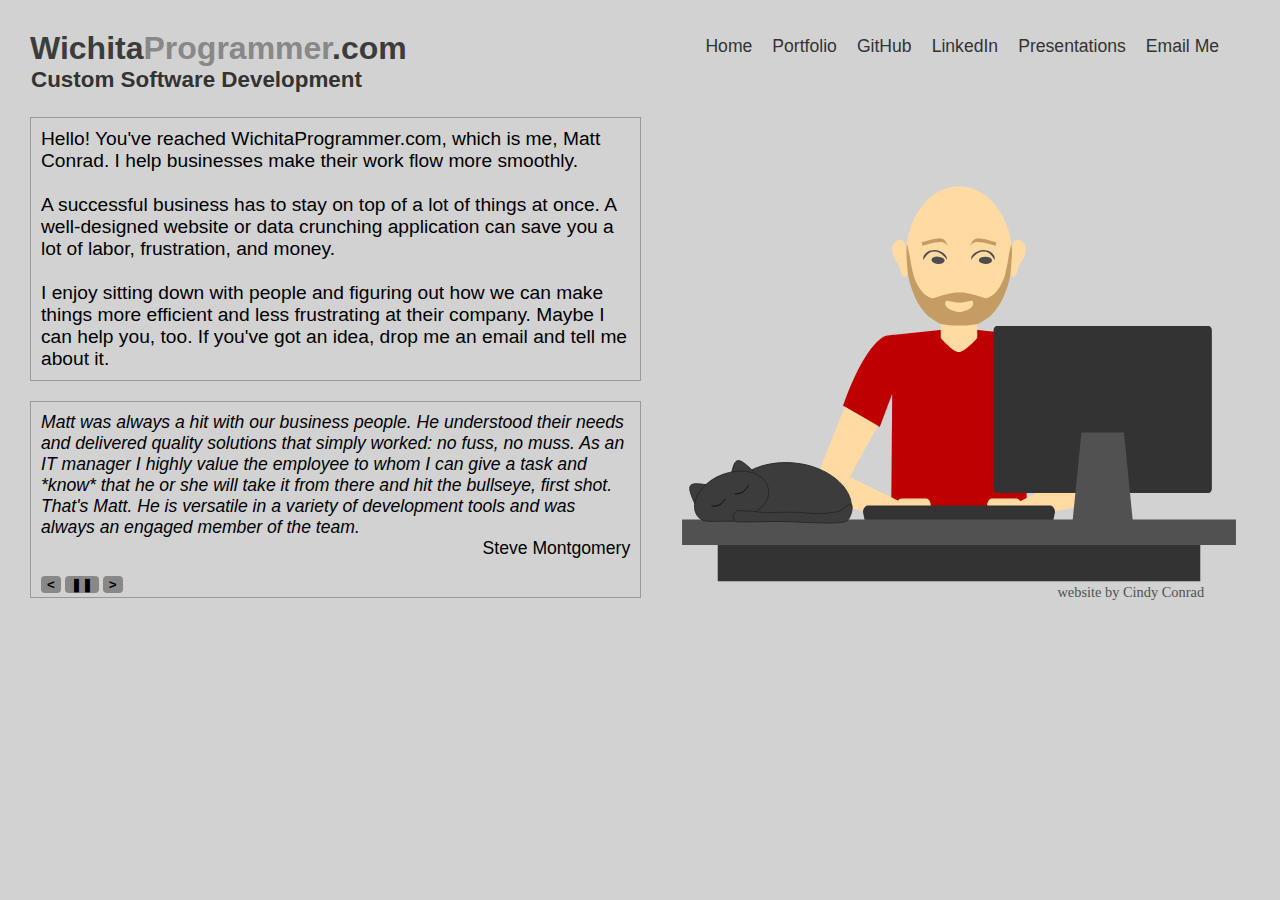
<file: index.html>
﻿<!DOCTYPE html>
<html>

<head>
    <title>A real live programmer located in Wichita, KS!</title>
    <meta charset="utf-8" />
    <meta name="description" content="Custom computer programming and software development in Wichita, KS, working with web applications, desktop applications, and databases." />
    <meta name="keywords" content="wichita freelance freelancing programming programmer developing developer development custom software contractor consultant contracting consulting ASP.NET MVC jQuery, Javascript T-SQL Azure" />
    <meta name="viewport" content="width=device-width, initial-scale=1">
    <link rel="shortcut icon" href="/favicon.ico" type="image/x-icon">
    <link rel="stylesheet" type="text/css" href="site.css" />
    <link rel="stylesheet" type="text/css" href="index.css" />
</head>

<body>
    <div id="page-header">
        <div id="titles">
            <h1 id="primary-title" class="large-text"><span class="wichita">Wichita</span><span class="programmer">Programmer</span><span class="wichita">.com</span></h1>
            <h2 id="secondary-title" class="med-text">Custom Software Development</h2>
        </div>

        <ul id="nav-bar">
            <li><a class="nav-text" href="index.html">Home</a></li>
            <li><a class="nav-text" href="portfolio.html">Portfolio</a></li>
            <li><a class="nav-text" href="https://github.com/MattConrad">GitHub</a></li>
            <li><a class="nav-text" href="http://www.linkedin.com/in/mattwconrad">LinkedIn</a></li>
            <li><a class="nav-text" href="presentations.html">Presentations</a></li>
            <li><a class="nav-text" href="mailto:matt@wichitaprogrammer.com">Email Me</a></li>
        </ul>
    </div>

    <div id="main">
        <div id="first-column">
            <p id="intro-paragraph" class="boxed small-text">
                Hello! You've reached WichitaProgrammer.com, which is me, Matt Conrad. I help businesses
                make their work flow more smoothly.
                <br /><br />
                A successful business has to stay on top of a lot of things at once. A well-designed
                website or data crunching application can save you a lot of labor, frustration, and
                money.
                <br /><br />
                I enjoy sitting down with people and figuring out how we can make things more efficient
                and less frustrating at their company. Maybe I can help you, too. If you've got an idea,
                drop me an email and tell me about it.
            </p>

            <div class="boxed" id="carousel">
                <ul id="slides">
                    <li class="slide showing">
                        <p class="quote very-small-text">
                            Matt was always a hit with our business people. He understood their needs
                            and delivered quality solutions that simply worked: no fuss, no muss. As an
                            IT manager I highly value the employee to whom I can give a task and
                            *know* that he or she will take it from there and hit the
                            bullseye, first shot. That's Matt. He is versatile in a variety of
                            development tools and was always an engaged member of the team.
                        </p>
                        <p class="attribute very-small-text">Steve Montgomery</p>
                    </li>
                    <li class="slide">
                        <p class="quote very-small-text">
                            Proprietary Job Task Manager (TM) software tracks hundreds of Jobs in real time. This tool allows crews in the field to receive real time updates to jobs and work orders [...] giving an overall picture of where we stand for that day and where we need to focus in the days to come. The Task Manager system has become an invaluable tool that we use on a daily basis. 
                        </p>
                        <p class="attribute very-small-text">Trans-Tel</p>
                    </li>
                    <li class="slide">
                        <p class="quote very-small-text">
                            Matt Conrad has been an invaluable team member for us. He is extremely good at doing the tough jobs
                            and figuring out the odd problems associated with the development of a web based application.
                            Matt's networking abilities are a strong asset to the web development team as well. He is a very
                            punctual and reliable worker, and he does a good job of communicating with his peers and supervisors.
                        </p>
                        <p class="attribute very-small-text">Rod Martin</p>
                    </li>
                    <li class="slide">
                        <p class="quote very-small-text">
                            Matt is a skilled developer who was able to deliver excellent value to us. He was able to work with
                            very little direction and produced high quality code. I would definitely recommend Matt for .NET development
                            work and would look to hire him again in the future.
                        </p>
                        <p class="attribute very-small-text">Kolby Kappes</p>
                    </li>
                    <li class="slide">
                        <p class="quote very-small-text">
                            Matt is very detailed oriented and very good at understanding business needs. He has a wide range of knowledge,
                            is quick to learn, and always produces good results.
                        </p>
                        <p class="attribute very-small-text">Jaison Eckert</p>
                    </li>
                    <li class="slide">
                        <p class="quote very-small-text">
                            Matt has been my mentor since the beginning of my programming career, as well as a lifelong friend. His
                            integrity and technical expertise are exceptional and I seek his advice on a regular basis.                            
                        </p>
                        <p class="attribute very-small-text">Damon Black</p>
                    </li>
                    <li class="slide">
                        <p class="quote very-small-text">
                            Matt possesses a broad range of IT knowledge ranging from high level web development to networking.
                            Matt is very creative in finding solutions to oddball problems you run into in the daily IT world. He enhances
                            his IT knowledge by possessing outstanding communication skills. Matt takes a logical approach to everything
                            he does and makes sure you are well informed every step of the way about what he is doing.
                        </p>
                        <p class="attribute very-small-text">Brock Harris</p>
                    </li>
                    <li class="slide">
                        <p class="quote very-small-text">
                            Awesome work my friend and it has been good doing business with you as well. You are my new woobie when I
                            need something figured out.
                        </p>
                        <p class="attribute very-small-text">Todd Butler</p>
                    </li>
                    <li class="slide">
                        <p class="quote very-small-text">
                            I always enjoyed working with you as you were able to effectively communicate both problems &amp;
                            solutions while at the same time being open to input from other stakeholders. There was never any
                            ego involved while working with you, as you were always concerned about getting the job done right
                            the first time &amp; in that sentiment we share the same commitment to our clients &amp; I
                            appreciated that immensely.
                        </p>
                        <p class="attribute very-small-text">Chad Kelley</p>
                    </li>
                </ul>
                <div id="control-buttons">
                    <button class="controls" id="previous"><</button>
                    <button class="controls" id="pause">❚❚</button>
                    <button class="controls" id="next">></button>
                </div>
            </div>
        </div>

        <img id="main-image" src="images/matt_cartoon_2.svg" alt="cartoon man at a desk with a computer and a cat" /> 

    </div>

    <script src="scripts/main.js"></script>
</body>

</html>
</file>
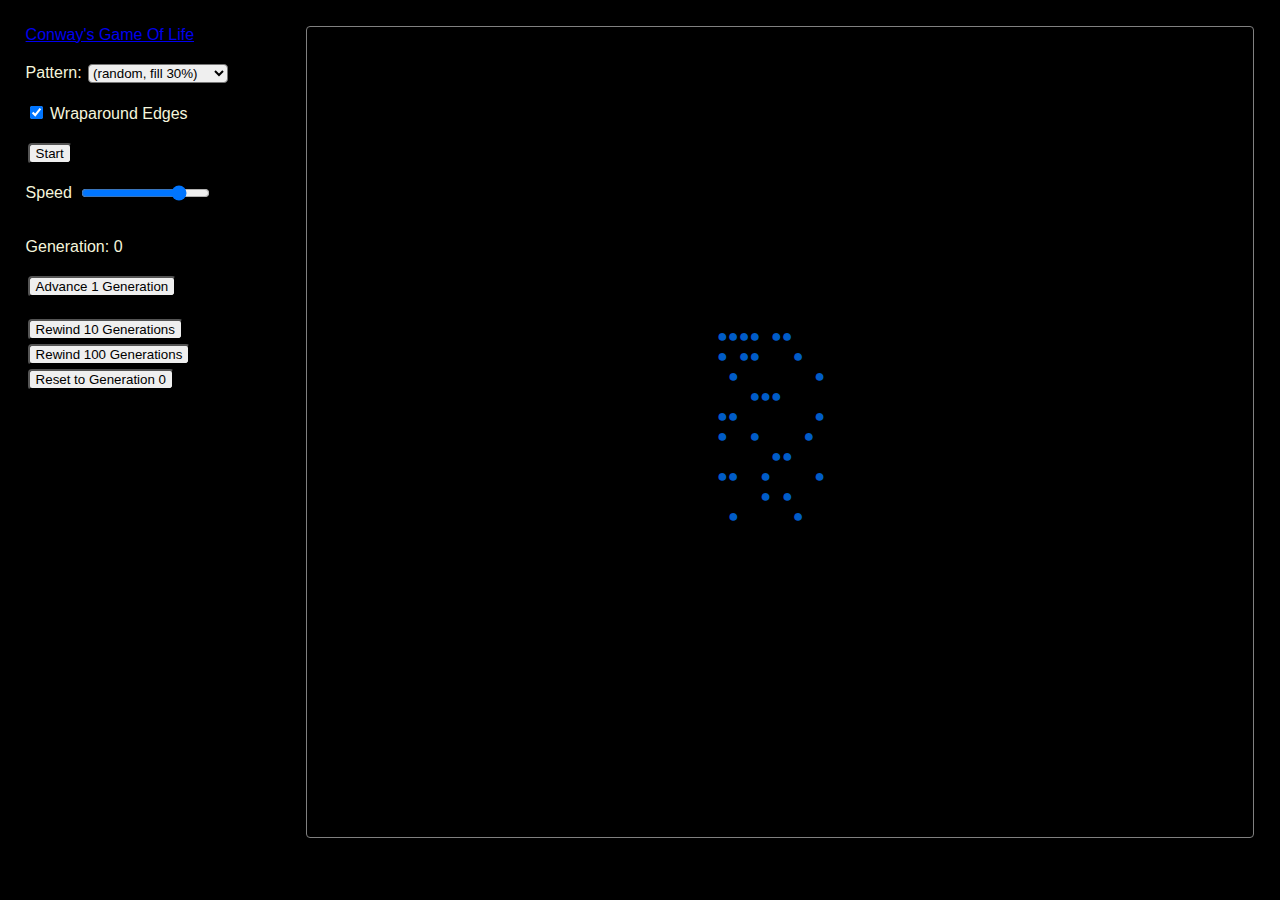
<file: react/life/index.html>
<!doctype html><html lang="en"><head><meta charset="utf-8"/><link rel="icon" href="./favicon.ico"/><meta name="viewport" content="width=device-width,initial-scale=1"/><meta name="theme-color" content="#000000"/><meta name="conway's game of life (wikipedia it)" content="Conway's Game of Life (in React)"/><link rel="apple-touch-icon" href="./logo192.png"/><link rel="manifest" href="./manifest.json"/><title>Conway's Game Of Life (in React)</title><link href="./static/css/main.bb0d9ae0.chunk.css" rel="stylesheet"></head><body><noscript>You need to enable JavaScript to run this app.</noscript><div id="root"></div><script>!function(e){function r(r){for(var n,f,l=r[0],i=r[1],a=r[2],c=0,s=[];c<l.length;c++)f=l[c],Object.prototype.hasOwnProperty.call(o,f)&&o[f]&&s.push(o[f][0]),o[f]=0;for(n in i)Object.prototype.hasOwnProperty.call(i,n)&&(e[n]=i[n]);for(p&&p(r);s.length;)s.shift()();return u.push.apply(u,a||[]),t()}function t(){for(var e,r=0;r<u.length;r++){for(var t=u[r],n=!0,l=1;l<t.length;l++){var i=t[l];0!==o[i]&&(n=!1)}n&&(u.splice(r--,1),e=f(f.s=t[0]))}return e}var n={},o={1:0},u=[];function f(r){if(n[r])return n[r].exports;var t=n[r]={i:r,l:!1,exports:{}};return e[r].call(t.exports,t,t.exports,f),t.l=!0,t.exports}f.m=e,f.c=n,f.d=function(e,r,t){f.o(e,r)||Object.defineProperty(e,r,{enumerable:!0,get:t})},f.r=function(e){"undefined"!=typeof Symbol&&Symbol.toStringTag&&Object.defineProperty(e,Symbol.toStringTag,{value:"Module"}),Object.defineProperty(e,"__esModule",{value:!0})},f.t=function(e,r){if(1&r&&(e=f(e)),8&r)return e;if(4&r&&"object"==typeof e&&e&&e.__esModule)return e;var t=Object.create(null);if(f.r(t),Object.defineProperty(t,"default",{enumerable:!0,value:e}),2&r&&"string"!=typeof e)for(var n in e)f.d(t,n,function(r){return e[r]}.bind(null,n));return t},f.n=function(e){var r=e&&e.__esModule?function(){return e.default}:function(){return e};return f.d(r,"a",r),r},f.o=function(e,r){return Object.prototype.hasOwnProperty.call(e,r)},f.p="./";var l=this.webpackJsonpgameoflife=this.webpackJsonpgameoflife||[],i=l.push.bind(l);l.push=r,l=l.slice();for(var a=0;a<l.length;a++)r(l[a]);var p=i;t()}([])</script><script src="./static/js/2.c9d0f545.chunk.js"></script><script src="./static/js/main.dade0c2b.chunk.js"></script></body></html>
</file>
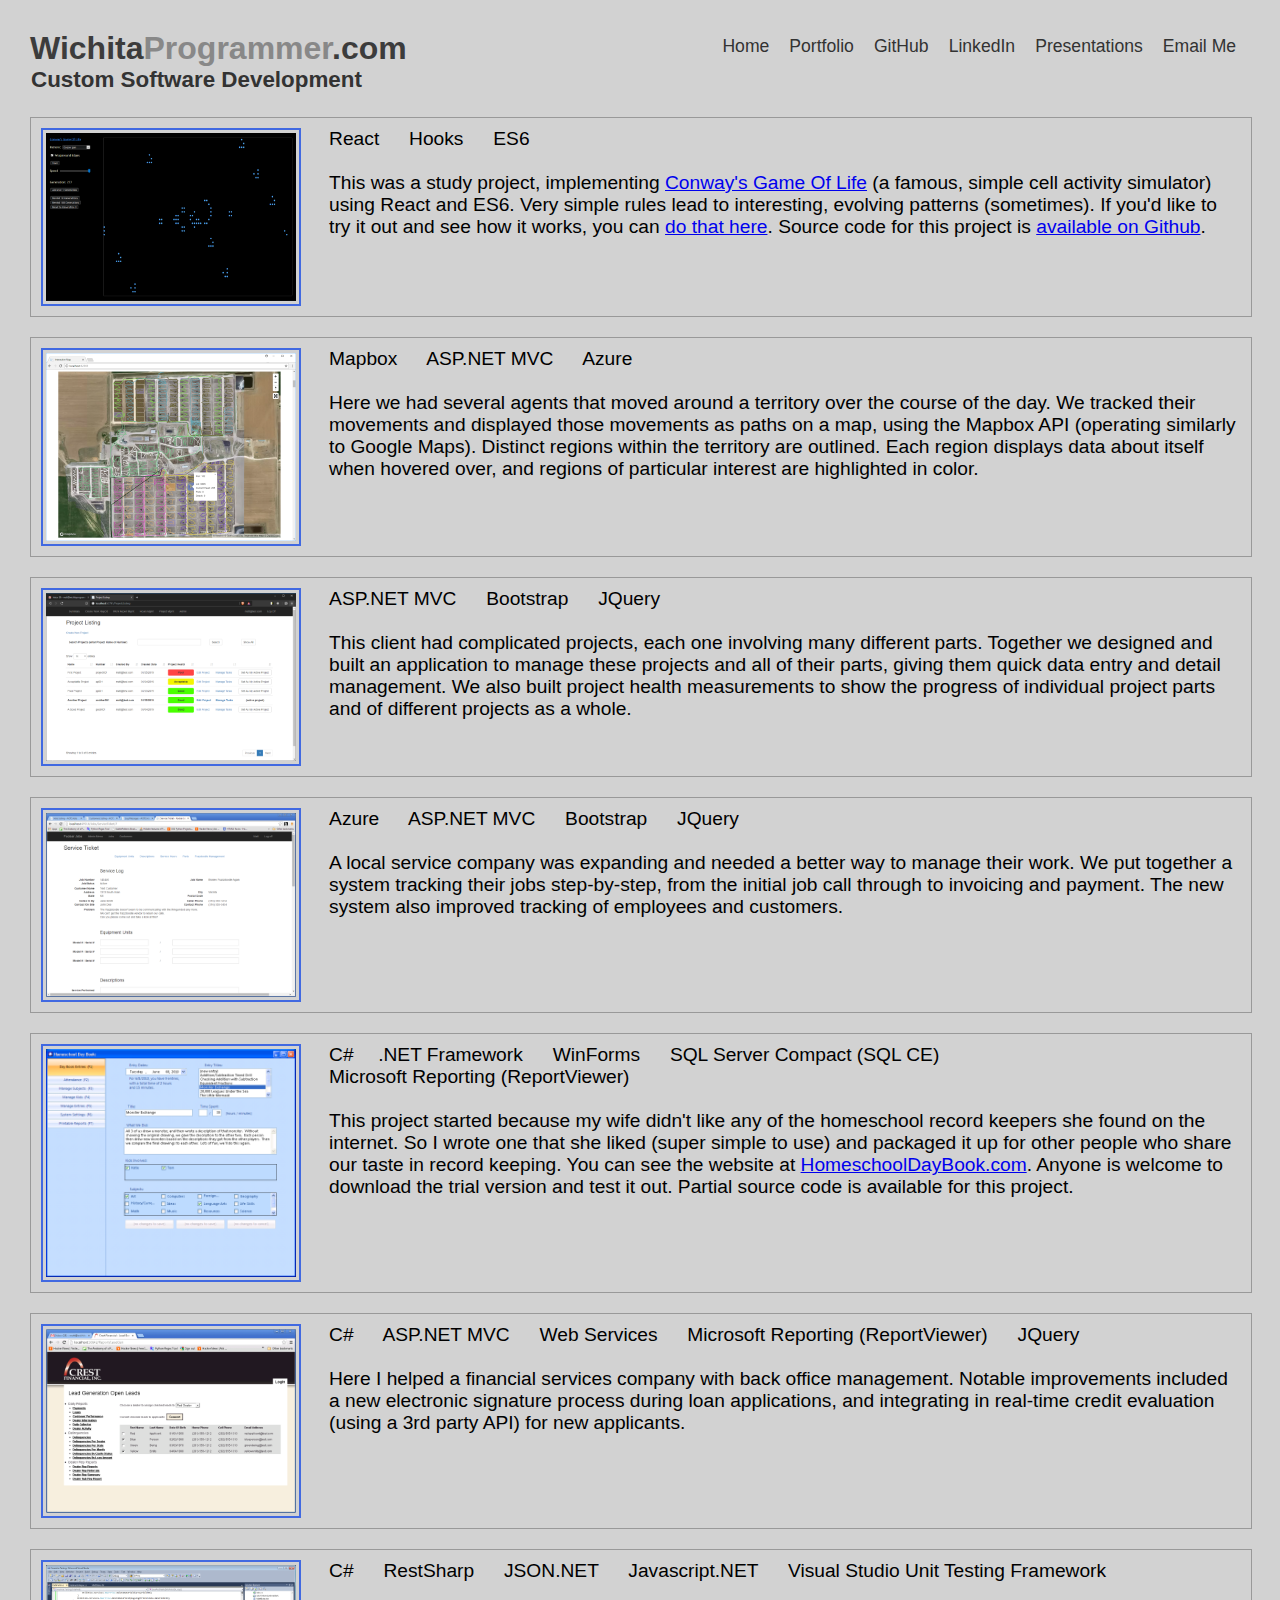
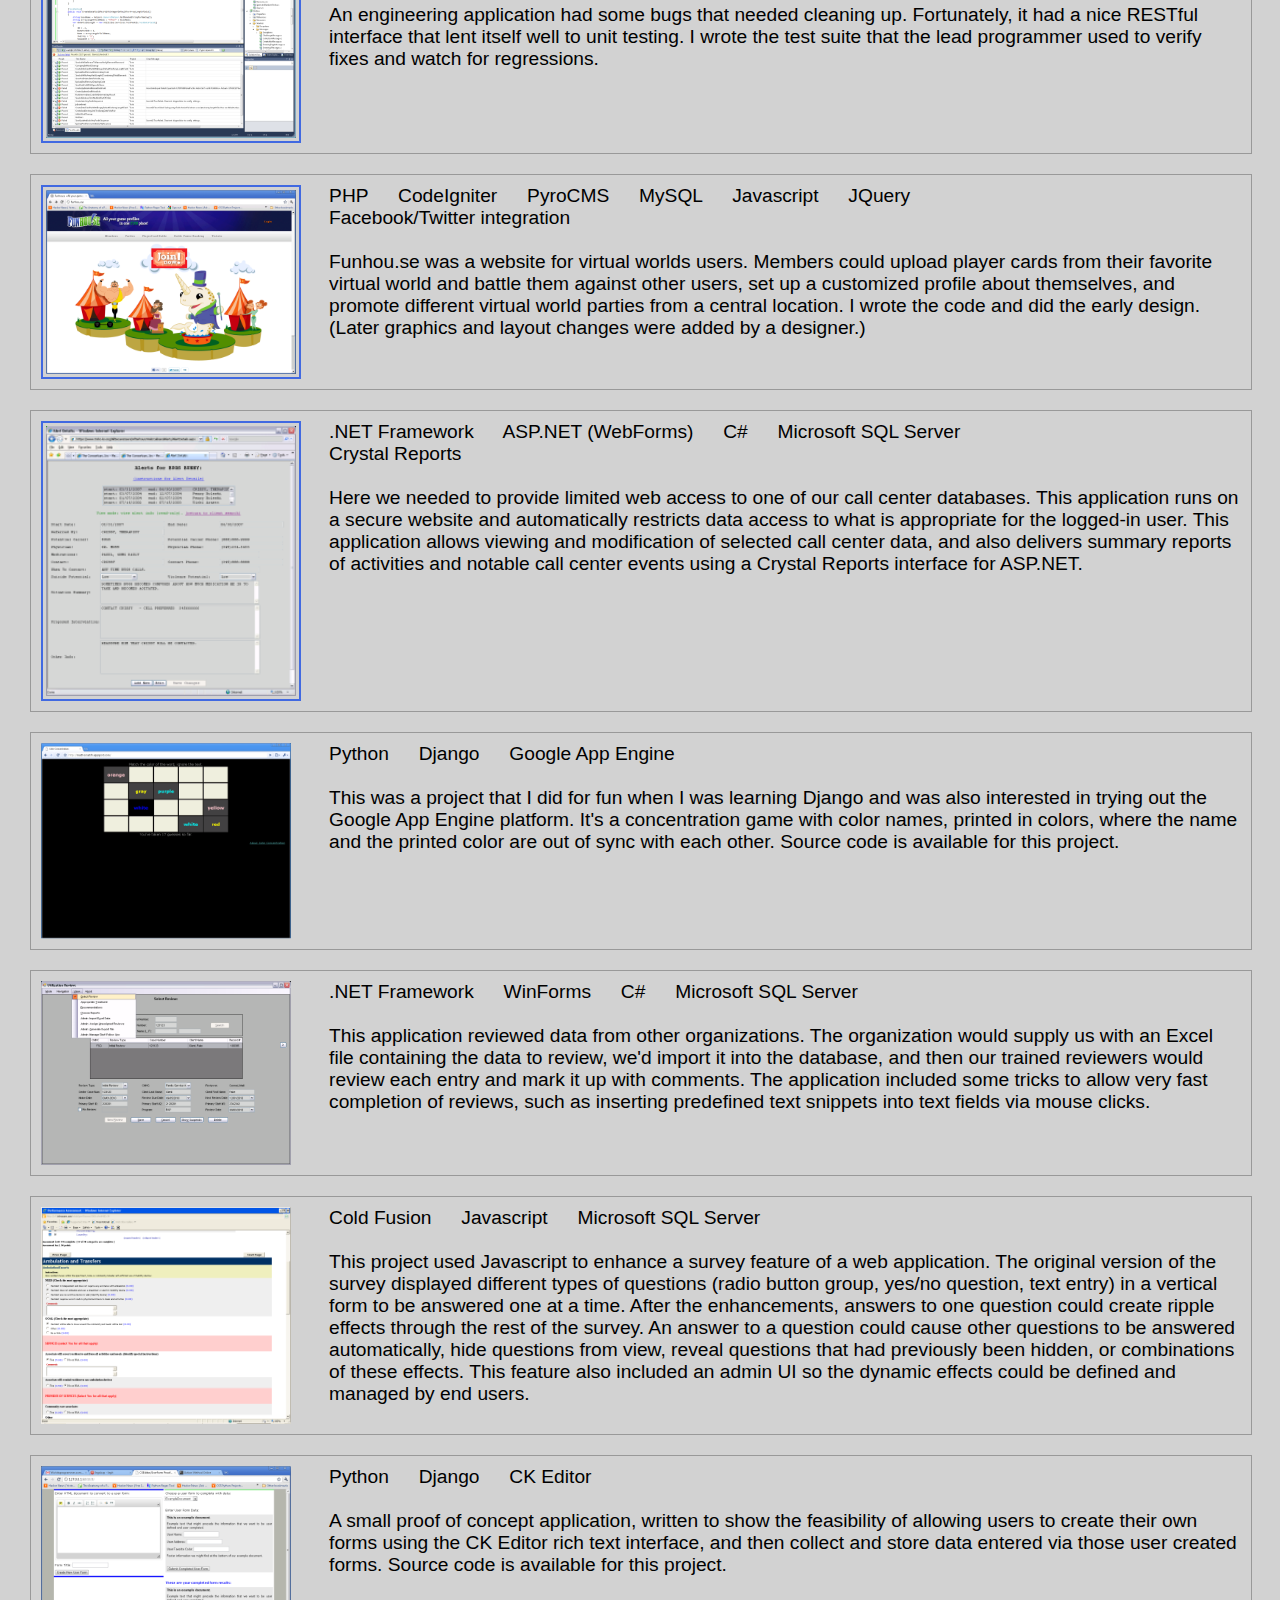
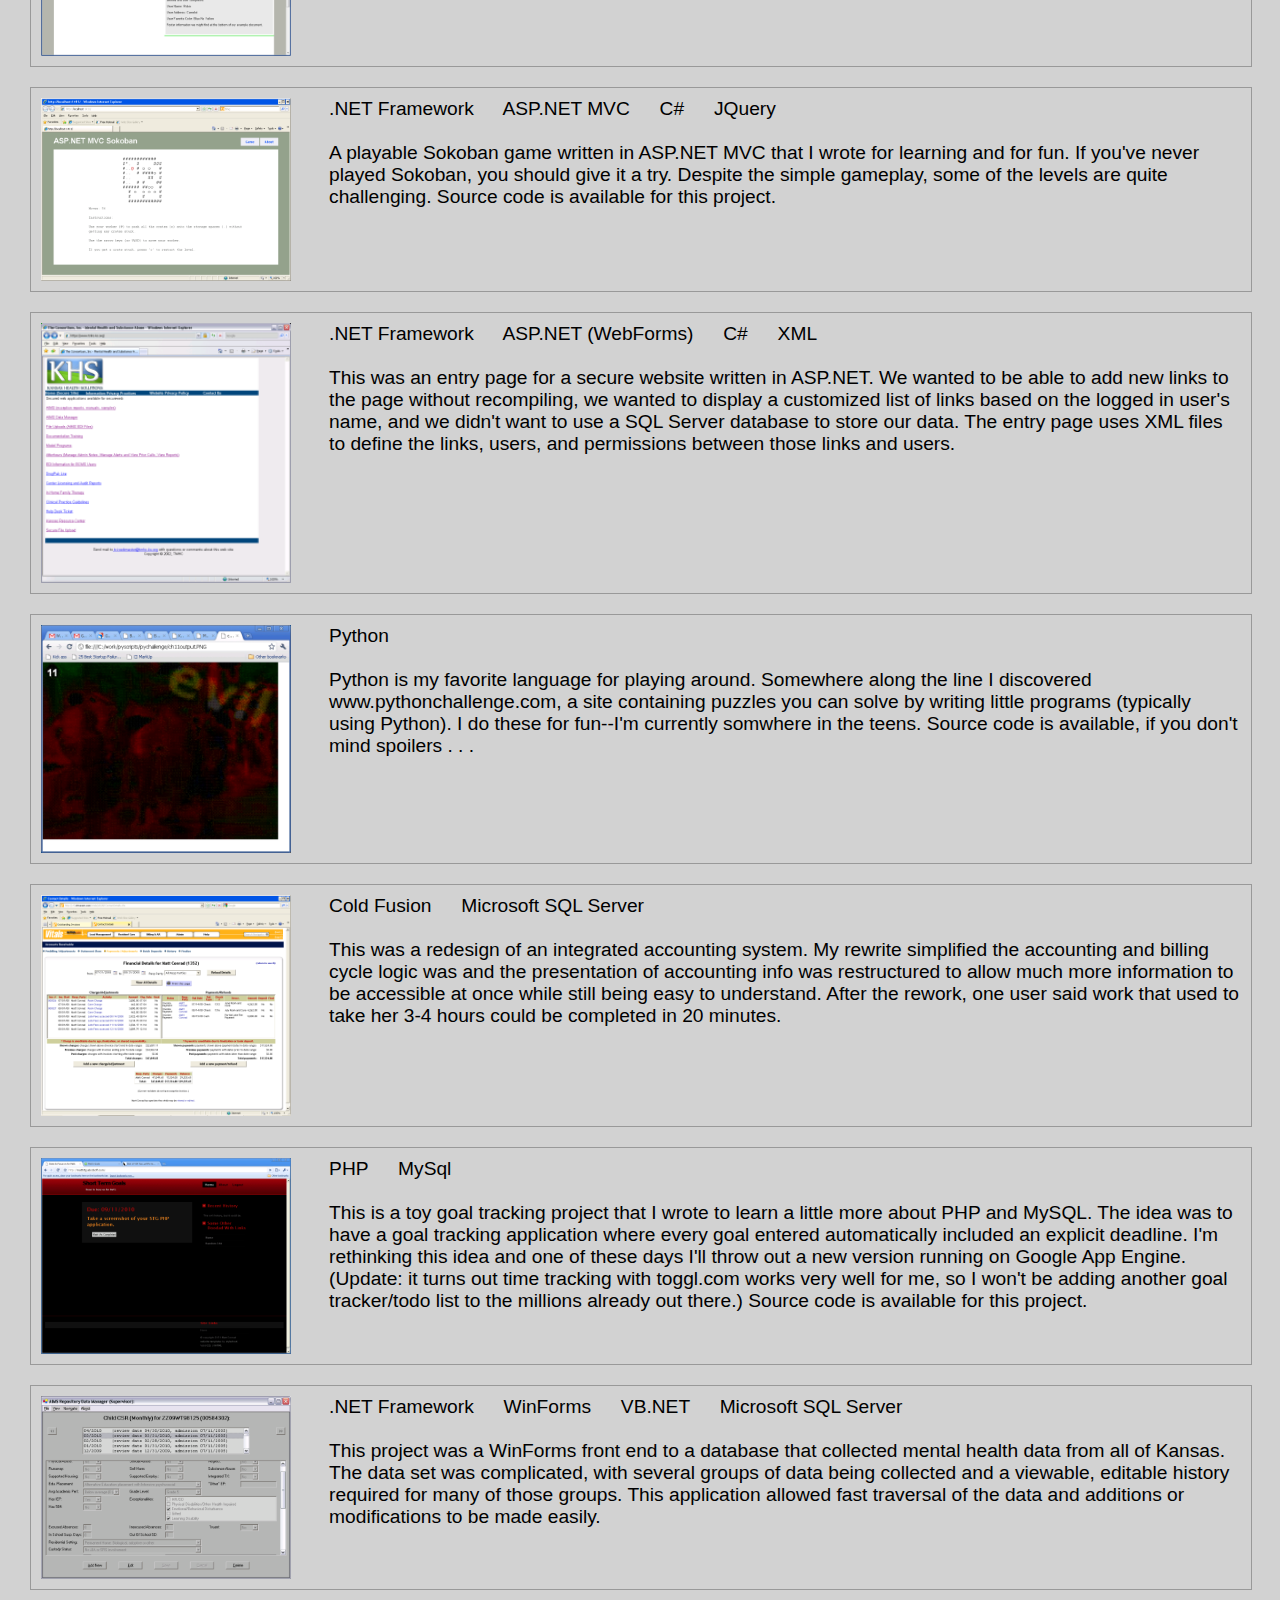
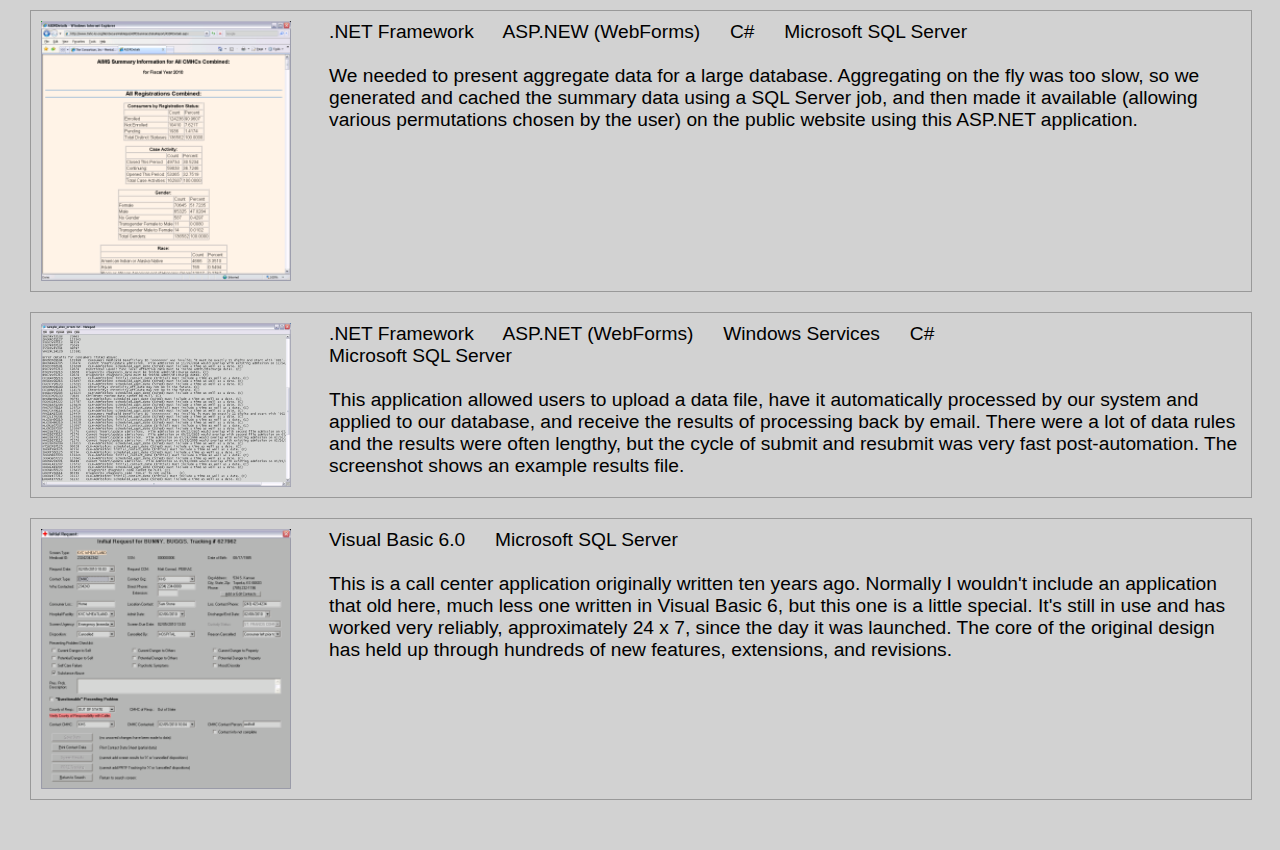
<file: portfolio.html>
﻿<!DOCTYPE html>
<html>
<head>
    <title>A real live programmer located in Wichita, KS! (portfolio)</title>
    <meta charset="utf-8" />
    <meta name="viewport" content="width=device-width, initial-scale=1">
    <meta name="description" content="Software development project portfolio including projects using ASP.NET MVC, jQuery, Javascript, T-SQL, Azure." />
    <meta name="keywords" content="Wichita Programmer Programming Matt Conrad portfolio projects software development ASP.NET MVC jQuery, Javascript T-SQL Azure" />
    <link rel="shortcut icon" href="/favicon.ico" type="image/x-icon">
    <link rel="stylesheet" type="text/css" href="site.css" />
    <link rel="stylesheet" type="text/css" href="portfolio.css" />
    <link rel="stylesheet" type="text/css" href="halkaBox.css" />
</head>
<body>
    <div id="page-header">
        <div id="titles">
            <h1 id="primary-title" class="large-text"><span class="wichita">Wichita</span><span class="programmer">Programmer</span><span class="wichita">.com</span></h1>
            <h2 id="secondary-title" class="med-text">Custom Software Development</h2>
        </div>

        <ul id="nav-bar">
            <li><a class="nav-text" href="index.html">Home</a></li>
            <li><a class="nav-text" href="portfolio.html">Portfolio</a></li>
            <li><a class="nav-text" href="https://github.com/MattConrad">GitHub</a></li>
            <li><a class="nav-text" href="http://www.linkedin.com/in/mattwconrad">LinkedIn</a></li>
            <li><a class="nav-text" href="presentations.html">Presentations</a></li>
            <li><a class="nav-text" href="mailto:matt@wichitaprogrammer.com">Email Me</a></li>
        </ul>
    </div>

    <div id="main">
    
        <div class="portfolio-item boxed">
            <a href="/images/screenshots/game_of_life_react.png" class="gallery"><img class="screenshot" src="/images/thumbs/game_of_life_react.png" alt="screenshot"/></a>

            <p class="portfolio-description small-text">
                React &emsp; Hooks &emsp; ES6 &emsp; <br /> <br />
                This was a study project, implementing <a href="https://en.wikipedia.org/wiki/Conway%27s_Game_of_Life" rel="noopener noreferrer" target="_blank">Conway's Game Of Life</a> (a famous, simple cell activity simulator) using React and ES6. Very simple rules lead to interesting, evolving patterns (sometimes). If you'd like to try it out and see how it works, you can <a href="http://www.wichitaprogrammer.com/react/life/index.html" rel="noopener noreferrer" target="_blank">do that here</a>. Source code for this project is <a href="https://github.com/MattConrad/game-of-life-react">available on Github</a>.
             </p>
        </div>

        <div class="portfolio-item boxed">
            <a href="/images/screenshots/prp_paths_map.png" class="gallery"><img class="screenshot" src="/images/thumbs/prp_paths_map.png" alt="screenshot"/></a>

            <p class="portfolio-description small-text">
                Mapbox &emsp; ASP.NET MVC &emsp; Azure <br /> <br />
                Here we had several agents that moved around a territory over the course of the day. We tracked their movements
                and displayed those movements as paths on a map, using the Mapbox API (operating similarly to Google Maps). Distinct regions
                within the territory are outlined. Each region displays data about itself when hovered over, and regions of particular 
                interest are highlighted in color.
             </p>
        </div>
        
        <div class="portfolio-item boxed">
            <a href="/images/screenshots/tt_project_summary.png" class="gallery"><img class="screenshot" src="/images/thumbs/tt_project_summary.png" alt="screenshot"/></a>

            <p class="portfolio-description small-text">
                ASP.NET MVC &emsp; Bootstrap &emsp; JQuery <br /> <br />
                This client had complicated projects, each one involving many different parts. 
                Together we designed and built an application to manage these projects and all of their parts, giving them quick data entry and detail management.
                We also built project health measurements to show the progress of individual project parts and of different projects as a whole.
            </p>
        </div>

        <div class="portfolio-item boxed">
            <a href="/images/screenshots/acrs_jobs.png" class="gallery"><img class="screenshot" src="/images/thumbs/service_ticket.png" alt="screenshot"/></a>

            <p class="portfolio-description small-text">
                Azure &emsp; ASP.NET MVC &emsp; Bootstrap &emsp; JQuery <br /> <br />
                A local service company was expanding and needed a better way to manage their work. We put together a system 
                tracking their jobs step-by-step, from the initial job call through to invoicing and payment. The new system also 
                improved tracking of employees and customers. 
            </p>
        </div>
        
        <div class="portfolio-item boxed">
            <a href="/images/screenshots/daybook_entry_page.png" class="gallery"><img class="screenshot" src="/images/thumbs/homeschool_day_book.png" alt="screenshot"/></a>

            <p class="portfolio-description small-text">
                C# &emsp;.NET Framework &emsp; WinForms &emsp; SQL Server Compact (SQL CE) <br /> Microsoft Reporting (ReportViewer) <br /><br />
                This project started because my wife didn't like any of the homeschool record keepers she found on the internet. 
                So I wrote one that she liked (super simple to use) and packaged it up for other people who share our taste in 
                record keeping. You can see the website at 
                <a class="portfolio-link" href="http://www.homeschooldaybook.com">HomeschoolDayBook.com</a>.
                Anyone is welcome to download the trial version and test it out. Partial source code is available for this project. 
            </p>
        </div>

        <div class="portfolio-item boxed">
            <a href="/images/screenshots/crest.png" class="gallery"><img class="screenshot" src="/images/thumbs/crest.png" alt="screenshot"/></a>

            <p class="portfolio-description small-text">
                C# &emsp; ASP.NET MVC &emsp; Web Services &emsp; Microsoft Reporting (ReportViewer) &emsp; JQuery <br /> <br />
                Here I helped a financial services company with back office management. Notable improvements included a new electronic 
                signature process during loan applications, and integrating in real-time credit evaluation (using a 3rd party API) for new applicants.
            </p>
        </div>

        <div class="portfolio-item boxed">
            <a href="/images/screenshots/engineering_test_suite.png" class="gallery"><img class="screenshot" src="/images/thumbs/engineering_test_suite.png" alt="screenshot"/></a>

            <p class="portfolio-description small-text">
                C# &emsp; RestSharp &emsp; JSON.NET &emsp; Javascript.NET &emsp; Visual Studio Unit Testing Framework <br /> <br />
                An engineering application had some bugs that needed cleaning up. Fortunately, it had a nice RESTful interface that lent itself well 
                to unit testing. I wrote the test suite that the lead programmer used to verify fixes and watch for regressions. 
            </p>
        </div>

        <div class="portfolio-item boxed">
            <a href="/images/screenshots/funhouse.png" class="gallery"><img class="screenshot" src="/images/thumbs/funhouse.png" alt="screenshot" /></a>

            <p class="portfolio-description small-text">
                PHP &emsp; CodeIgniter &emsp; PyroCMS &emsp; MySQL &emsp; Javascript &emsp; JQuery <br /> Facebook/Twitter integration <br /> <br />
                Funhou.se was a website for virtual worlds users. Members could upload player cards from their favorite virtual 
                world and battle them against other users, set up a customized profile about themselves, and promote different 
                virtual world parties from a central location. I wrote the code and did the early design. (Later graphics and 
                layout changes were added by a designer.)
            </p>
        </div>
 
        <div class="portfolio-item boxed">
            <a href="/images/screenshots/ah_alert_view.png" class="gallery"><img class="screenshot" src="/images/thumbs/ah_alert_view.png" alt="screenshot"/></a>

            <p class="portfolio-description small-text">
                .NET Framework &emsp; ASP.NET (WebForms) &emsp; C# &emsp; Microsoft SQL Server <br /> Crystal Reports <br /> <br />
                Here we needed to provide limited web access to one of our call center databases. This application runs on a secure 
                website and automatically restricts data access to what is appropriate for the logged-in user. This application 
                allows viewing and modification of selected call center data, and also delivers summary reports of activities and 
                notable call center events using a Crystal Reports interface for ASP.NET.                 
            </p>
        </div>
 
        <div class="portfolio-item boxed">
            <img class="screenshot" src="/images/thumbs/gae_colorcon.png" alt="screenshot"/>

            <p class="portfolio-description small-text">
                Python &emsp; Django &emsp; Google App Engine <br /> <br />
                This was a project that I did for fun when I was learning Django and was also interested in trying out the 
                Google App Engine platform. It's a concentration game with color names, printed in colors, where the name 
                and the printed color are out of sync with each other. Source code is available for this project.  
            </p>
        </div>

        <div class="portfolio-item boxed">
            <img class="screenshot" src="/images/thumbs/util_review_case_number.png" alt="screenshot"/>

            <p class="portfolio-description small-text">
                .NET Framework &emsp; WinForms &emsp; C# &emsp; Microsoft SQL Server <br /> <br />
                This application reviewed data from other organizations. The organization would supply us with an Excel 
                file containing the data to review, we'd import it into the database, and then our trained reviewers would 
                review each entry and mark it up with comments. The application included some tricks to allow very fast 
                completion of reviews, such as inserting predefined text snippets into text fields via mouse clicks. 
            </p>
        </div>

        <div class="portfolio-item boxed">
            <img class="screenshot" src="/images/thumbs/vitals_assm_smartness.png" alt="screenshot"/>

            <p class="portfolio-description small-text">
                Cold Fusion &emsp; Javascript &emsp; Microsoft SQL Server <br /> <br />
                This project used Javascript to enhance a survey feature of a web application. The original version of the 
                survey displayed different types of questions (radio button group, yes/no question, text entry) in a vertical 
                form to be answered one at a time. After the enhancements, answers to one question could create ripple effects 
                through the rest of the survey. An answer to a question could cause other questions to be answered automatically, 
                hide questions from view, reveal questions that had previously been hidden, or combinations of these effects. This 
                feature also included an admin UI so the dynamic effects could be defined and managed by end users. 

            </p>
        </div>

        <div class="portfolio-item boxed">
            <img class="screenshot" src="/images/thumbs/ckpoc.png" alt="screenshot"/>

            <p class="portfolio-description small-text">
                Python &emsp; Django &emsp; CK Editor <br /> <br />

                A small proof of concept application, written to show the feasibility of allowing users to create their own forms 
                using the CK Editor rich text interface, and then collect and store data entered via those user created forms. 
                Source code is available for this project. 
            </p>
        </div>

        <div class="portfolio-item boxed">
            <img class="screenshot" src="/images/thumbs/soko.png" alt="screenshot"/>

            <p class="portfolio-description small-text">
                .NET Framework &emsp; ASP.NET MVC &emsp; C# &emsp; JQuery <br /> <br />

                A playable Sokoban game written in ASP.NET MVC that I wrote for learning and for fun. If you've never played Sokoban, 
                you should give it a try. Despite the simple gameplay, some of the levels are quite challenging. Source code is available 
                for this project. 
            </p>
        </div>

        <div class="portfolio-item boxed">
            <img class="screenshot" src="/images/thumbs/secureweb_home_page.png" alt="screenshot"/>

            <p class="portfolio-description small-text">
                .NET Framework &emsp; ASP.NET (WebForms) &emsp; C# &emsp; XML <br /> <br />

                This was an entry page for a secure website written in ASP.NET. We wanted to be able to add new links to the page without 
                recompiling, we wanted to display a customized list of links based on the logged in user's name, and we didn't want to use 
                a SQL Server database to store our data. The entry page uses XML files to define the links, users, and permissions between
                those links and users. 
            </p>
        </div>
 
        <div class="portfolio-item boxed">
            <img class="screenshot" src="/images/thumbs/pychallenge.png" alt="screenshot"/>

            <p class="portfolio-description small-text">
                Python <br /> <br />

                Python is my favorite language for playing around. Somewhere along the line I discovered www.pythonchallenge.com, a site 
                containing puzzles you can solve by writing little programs (typically using Python). I do these for fun--I'm currently 
                somwhere in the teens. Source code is available, if you don't mind spoilers . . . 
            </p>
        </div>

        <div class="portfolio-item boxed">
            <img class="screenshot" src="/images/thumbs/vitals_pmt_adj.png" alt="screenshot"/>

            <p class="portfolio-description small-text">
                Cold Fusion &emsp; Microsoft SQL Server <br /> <br />

                This was a redesign of an integrated accounting system. My rewrite simplified the accounting and billing cycle logic was 
                and the presentation of accounting info was restructured to allow much more information to be accessible at once while 
                still being easy to understand. After the rework, one user said work that used to take her 3-4 hours could be completed 
                in 20 minutes. 
            </p>
        </div>

        <div class="portfolio-item boxed">
            <img class="screenshot" src="/images/thumbs/shorttermgoals_php.png" alt="screenshot"/>

            <p class="portfolio-description small-text">
                PHP &emsp; MySql <br /> <br />

                This is a toy goal tracking project that I wrote to learn a little more about PHP and MySQL. The idea was to have a goal
                tracking application where every goal entered automatically included an explicit deadline. I'm rethinking this idea and 
                one of these days I'll throw out a new version running on Google App Engine. (Update: it turns out time tracking with 
                toggl.com works very well for me, so I won't be adding another goal tracker/todo list to the millions already out there.) 
                Source code is available for this project. 
            </p>
        </div>

        <div class="portfolio-item boxed">
            <img class="screenshot" src="/images/thumbs/aims_front_end.png" alt="screenshot"/>

            <p class="portfolio-description small-text">
                .NET Framework &emsp; WinForms &emsp; VB.NET &emsp; Microsoft SQL Server <br /> <br />

                This project was a WinForms front end to a database that collected mental health data from all of Kansas. The data set 
                was complicated, with several groups of data being collected and a viewable, editable history required for many of those 
                groups. This application allowed fast traversal of the data and additions or modifications to be made easily. 
            </p>
        </div>

        <div class="portfolio-item boxed">
            <img class="screenshot" src="/images/thumbs/aims_summary_data_results.png" alt="screenshot"/>

            <p class="portfolio-description small-text">
                .NET Framework &emsp; ASP.NEW (WebForms) &emsp; C# &emsp; Microsoft SQL Server <br /> <br />

                We needed to present aggregate data for a large database. Aggregating on the fly was too slow, so we generated and cached 
                the summary data using a SQL Server job, and then made it available (allowing various permutations chosen by the user) on 
                the public website using this ASP.NET application. 
            </p>
        </div>

        <div class="portfolio-item boxed">
            <img class="screenshot" src="/images/thumbs/aims_sample_error_file.png" alt="screenshot"/>

            <p class="portfolio-description small-text">
                .NET Framework &emsp; ASP.NET (WebForms) &emsp; Windows Services &emsp; C# <br /> Microsoft SQL Server <br /> <br />

                This application allowed users to upload a data file, have it automatically processed by our system and applied to our 
                database, and receive the results of processing back by email. There were a lot of data rules and the results were often 
                lengthy, but the cycle of submit and resubmit was very fast post-automation. The screenshot shows an example results file. 
            </p>
        </div>

        <div class="portfolio-item boxed">
            <img class="screenshot" src="/images/thumbs/ips_initial_request.png" alt="screenshot"/>

            <p class="portfolio-description small-text">
                Visual Basic 6.0 &emsp; Microsoft SQL Server <br /> <br />

                This is a call center application originally written ten years ago. Normally I wouldn't include an application that old here, 
                much less one written in Visual Basic 6, but this one is a little special. It's still in use and has worked very reliably, 
                approximately 24 x 7, since the day it was launched. The core of the original design has held up through hundreds of new 
                features, extensions, and revisions. 
            </p>
        </div>
    </div>
    <script src="/scripts/halkaBox.min.js"></script>
    <script type="text/javascript">
        document.addEventListener("DOMContentLoaded", function() {
            halkaBox.options({
                hideButtons: true,  // hide buttons on touch devices (true || false)
                animation: "slide", // animation type on next/prev ("slide" || "fade")
                theme: "light",     // lightbox overlay theme ("light" || "dark")
                preload: 2          // number of images to preload
            });
            
            halkaBox.run('gallery');
        });
    </script>
</body>
</html>
</file>
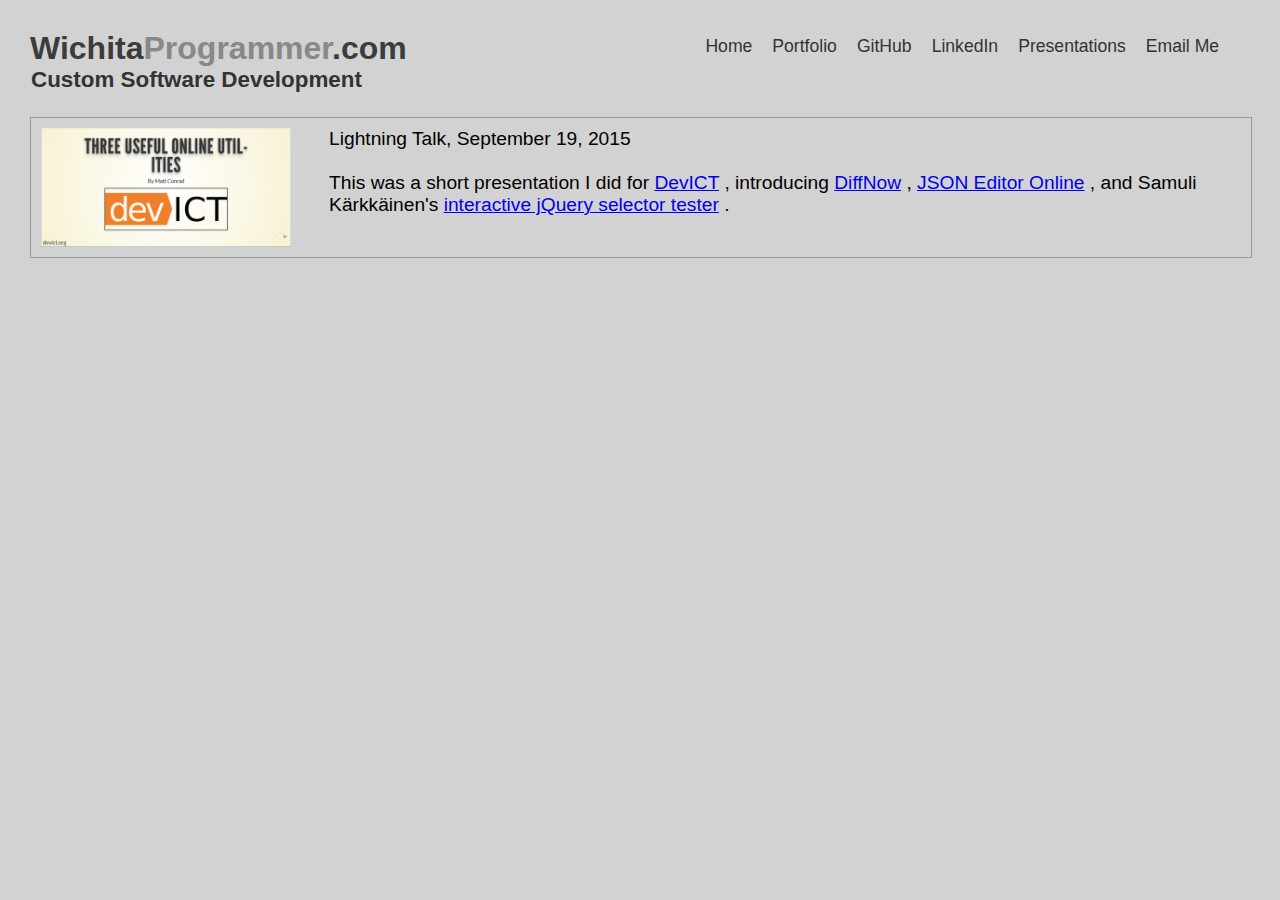
<file: presentations.html>
﻿<!DOCTYPE html>
<html>

<head>
    <title>A real live programmer located in Wichita, KS! (presentations)</title>
    <meta charset="utf-8" />
    <meta name="description" content="Custom computer programming and software development in Wichita, KS, working with web applications, desktop applications, and databases." />
    <meta name="keywords" content="wichita freelance freelancing programming programmer developing developer development custom software contractor consultant contracting consulting ASP.NET MVC jQuery Javascript Django Codeigniter SQL T-SQL" />
    <meta name="viewport" content="width=device-width, initial-scale=1">
    <link rel="shortcut icon" href="/favicon.ico" type="image/x-icon">
    <link rel="stylesheet" type="text/css" href="site.css" />
    <link rel="stylesheet" type="text/css" href="portfolio.css" />
    <link rel="stylesheet" type="text/css" href="presentations.css" />
</head>

<body>
    <div id="page-header">
        <div id="titles">
            <h1 id="primary-title" class="large-text"><span class="wichita">Wichita</span><span class="programmer">Programmer</span><span class="wichita">.com</span></h1>
            <h2 id="secondary-title" class="med-text">Custom Software Development</h2>
        </div>

        <ul id="nav-bar">
            <li><a class="nav-text" href="index.html">Home</a></li>
            <li><a class="nav-text" href="portfolio.html">Portfolio</a></li>
            <li><a class="nav-text" href="https://github.com/MattConrad">GitHub</a></li>
            <li><a class="nav-text" href="http://www.linkedin.com/in/mattwconrad">LinkedIn</a></li>
            <li><a class="nav-text" href="presentations.html">Presentations</a></li>
            <li><a class="nav-text" href="mailto:matt@wichitaprogrammer.com">Email Me</a></li>
        </ul>
    </div>

    <div id="main">
        <div class="portfolio-item boxed">

            <img class="screenshot" src="/images/thumbs/three_useful_utilities.png" alt="screenshot"/>

            <p class="portfolio-description small-text">
                Lightning Talk, September 19, 2015 <br /> <br />
                This was a short presentation I did for 
                <a href="https://devict.org/" target="_blank">DevICT</a> , introducing 
                <a href="https://www.diffnow.com" target="_blank">DiffNow</a> , 
                <a href="http://www.jsoneditoronline.org/" target="_blank">JSON Editor Online</a> , 
                and Samuli Kärkkäinen's 
                <a href="http://sk.kapsi.fi/interactive-jquery-tester.html" target="_blank">interactive jQuery selector tester</a> .
            </p>
        </div>
    </div>

</body>
</html>
</file>
<file: site.css>
﻿body {
    width: 95.5%;
    position: absolute;
    background: #d2d2d2;
    margin: 0;
    padding: 30px;
}
#page-header {    
    width: 100%;
    float: left;
    margin: 0 0 50px 0;
    padding: 0;
}
#titles {
    width: 500px;
    float: left;
    margin: 0;
    padding: 0;
}
.large-text {
    font-family: Verdana, sans-serif;
    font-size: 2em;
}
.med-text {
    font-family: Verdana, sans-serif;
    font-size: 1.4em;
}
.small-text {
    font-family: Verdana, sans-serif;
    font-size: 1.2em;
}
.very-small-text {
    font-family: Verdana, sans-serif;
    font-size: 1.1em;
}
.nav-text {
    font-family: 'Franklin Gothic', sans-serif;
    color: #333333;
    font-size: 1.1em;
}
#primary-title {
    margin: 0;
    padding: 0;
}
.wichita {
    color: #3c3c3c;
}
.programmer {
    color: #888888;
}
#secondary-title {
    color: #333333;
     margin: 0;
    padding-left: 1px;
}
#nav-bar {
    width: 540px;
    float: right;
    margin: 0;
    padding: 0;
    padding-right: 17px;
    list-style: none;
}
#nav-bar li {
    max-width: 140px;
    float: left;
}
#nav-bar li a {
    display: block;
    margin: 0;
    padding: 6px 10px 40px 10px;
    text-decoration: none;
    text-align: center;
}
#nav-bar li a:hover {
    background-color: #eeeeee;
    color: black;
}
.main {
    float: left;
    margin: 20px 0;
    padding: 0;
}
.boxed {
    border: solid 1px #999999;
    padding: 20px;
}

@media only screen and (min-device-width : 320px) and (max-device-width : 480px) {
    /* Styles */
}


@media screen and (max-width: 1400px) {
    #page-header {
        margin-bottom: 20px;
    }
    .boxed {
        padding: 10px;
    }

}

@media screen and (max-width: 1200px) {
    body {
        padding: 15px;
    }
    #page-header {
        margin-bottom: 5px;
    }

}

@media screen and (max-width: 620px) {
    body {
        width: 93%;
        padding: 10px;
    }
    #page-header {
        float: none;
    }
    #titles {
        float: none;
        width: 100%;
    }
    .large-text {
        font-size: 1.3em;
    }
    .med-text {
        font-size: 1.1em;
    }
    .small-text {
        font-size: 1.0em;
    }
    .very-small-text {
        font-size: 0.9em;
    }
    .nav-text {
        font-size: 0.9em;
    }
    #nav-bar {
        float: none;
        width: 100%;
    }
    #nav-bar li {
        float: none;
        max-width: 100%;
        width: 100%;
    }
    #nav-bar li a {
        padding: 10px;
    }
}

@media screen and (max-width: 350px) {
    .large-text {
        font-size: 1em;
    }
    .med-text {
        font-size: 0.9em;
    }
    .small-text {
        font-size: 0.8em;
    }
    .very-small-text {
        font-size: 0.8em;
    }
    .nav-text {
        font-size: 0.8em;
    }
}
</file>
<file: index.css>
﻿/*hides the control buttons by default, in case javascript is not working*/
.controls {
    display: none;
}

#first-column {
    float: left;
    clear: left;
    width: 50%;
    margin: 0;
    padding: 0;
}
#intro-paragraph {
    margin: 0;

}
#carousel {
    margin: 20px 0 0 0;
    height: 180px;
    padding-bottom: 5px;
}
#slides {
    position: relative;
    padding: 0;
    margin: 0;
    list-style-type: none;
    height: 80%;
    width: 100%;
    display: none;
}
.slide {
    position: absolute;
    left: 0;
    top: 0;
    width: 100%;
    height: 100%;
    opacity: 0;
    z-index: 1;
    -webkit-transition: opacity 1s;
    -moz-transition: opacity 1s;
    -o-transition: opacity 1s;
    transition: opacity 1s;
}
.showing {
    opacity: 1;
    z-index: 2;
}
.quote {
    font-style: italic;
    margin: 0;
    padding: 0;
}
.attribute {
    text-align: right;
    margin: 0;
    padding: 0;
}
#control-buttons {
    margin: 10px 0 0 0;
    display: none;
}
.controls {
    font-weight: bold;
}
button {
    border-style: none;
    background-color: #888888;
    border-radius: 4px;
}
#main-image {
    float: right;
    clear: right;
    width: 48%;
    margin-top: 20px;
}

@media screen and (max-width: 1400px) {
    #main-image {
        margin-top: 55px;
    }
    .carousel {
        height: 220px;
    }
    #slides {
        height: 85%;
    }
}

@media screen and (max-width: 1200px) {
    #first-column {
        float: none;
        width: 100%;
    }
    #main-image {
        margin-top: 5px;
    }
    .carousel {
        height: 200px;
    }
}
@media screen and (max-width: 1050px) {
    .carousel {
        height: 240px;
    }
}
</file>
<file: react/life/static/css/main.bb0d9ae0.chunk.css>
body{margin:0;font-family:-apple-system,BlinkMacSystemFont,"Segoe UI","Roboto","Oxygen","Ubuntu","Cantarell","Fira Sans","Droid Sans","Helvetica Neue",sans-serif;-webkit-font-smoothing:antialiased;-moz-osx-font-smoothing:grayscale}code{font-family:source-code-pro,Menlo,Monaco,Consolas,"Courier New",monospace}body{background-color:#000;color:beige}body,input[type=button],select{font-family:"Trebuchet MS","Lucida Sans Unicode","Lucida Grande","Lucida Sans",Arial,sans-serif}input[type=button],select{margin:2px;border-radius:4px}#main{padding:2%;display:flex;align-items:stretch;flex-direction:column}#sidebar{flex:1 1;align-self:auto;min-width:280px;display:flex;flex-direction:row}#sidebar-group-1,#sidebar-group-2{flex:1 1}#board-container{flex:9 1;align-self:auto;height:90vh}#speed-label,#speed-slider{vertical-align:middle;padding:0;margin:0}#board{white-space:pre-wrap;height:100%;border:1px solid grey;border-radius:4px;font-family:"Courier New",Courier,monospace;font-size:18px;color:#005cc8}@media screen and (orientation:landscape){#main{flex-direction:row}#sidebar{flex-direction:column}#sidebar-group-1,#sidebar-group-2{flex:0 0}}@media screen and (max-height:450px),screen and (max-width:700px){#board{font-size:10px}}
/*# sourceMappingURL=main.bb0d9ae0.chunk.css.map */
</file>
<file: portfolio.css>
﻿#nav-bar {
    padding-right: 0;
}
.portfolio-item {
    float: left;
    clear: left;
    margin-bottom: 20px;
}
.screenshot {
    width: 250px;
    float: left;
    margin-right: 15px;
}
.portfolio-description {
    float: right;
    width: 79%;
    margin: 0;
}

a.gallery > img {
    padding: 3px;
    border: 2px solid royalblue;
}

@media screen and (max-width: 1400px) {
    .portfolio-description {
        width: 76%;
    }
}

@media screen and (max-width: 1200px) {
    .screenshot {
        width: 180px;
        float: none;
    }
    .portfolio-description {
        float: none;
        width: 100%;
    }
}
</file>
<file: halkaBox.css>
/*  
    halkaBox.js , url: https://github.com/ahmednooor/halkaBox.js
    Version: 1.2.0
    Author: Ahmed Noor , url: https://github.com/ahmednooor
    License: MIT , url: https://opensource.org/licenses/MIT
*/

.hb-noscroll {
    overflow: hidden;
}

.hb-wrapper {
    margin: 0;
    padding: 0;
    -webkit-box-sizing: border-box;
            box-sizing: border-box;
    display: block;
    margin: 0;
    padding: 0;
    width: 100%;
    height: 100%;
    position: fixed;
    top: 0;
    right: 0;
    bottom: 0;
    left: 0;
    z-index: 9990;
    opacity: 0;
    overflow: hidden;
    -webkit-transition: opacity 0.3s linear;
    transition: opacity 0.3s linear;
    box-sizing: border-box;
    -webkit-user-select: none;
       -moz-user-select: none;
        -ms-user-select: none;
            user-select: none;
}

.hb-wrapper:before,
.hb-wrapper:after {
    margin: 0;
    padding: 0;
    -webkit-box-sizing: border-box;
            box-sizing: border-box;
}

.hb-wrapper *,
.hb-wrapper *:before,
.hb-wrapper *:after {
    margin: 0;
    padding: 0;
    -webkit-box-sizing: border-box;
            box-sizing: border-box;
    font-family: Verdana, Geneva, sans-serif;
}

.hb-wrapper .hb-main-container {
    display: block;
    width: 100%;
    height: 100%;
    margin: 0;
    padding: 0;
    position: relative;
    background-color: #fff;
    background-color: rgba(255, 255, 255, 0.9);
    z-index: 9991;
}

.hb-wrapper .hb-main-container button {
    background-color: transparent;
    border: none;
    outline: 0;
    -webkit-box-shadow: 0;
            box-shadow: 0;
    display: block;
    width: 100%;
    height: 100%;
    text-decoration: none;
    font-weight: bold;
    font-size: 1.5rem;
    line-height: 0;
    opacity: 0.7;
    z-index: 9995;
    -webkit-transition: opacity 0.3s ease-in-out;
    transition: opacity 0.3s ease-in-out;
}


.hb-wrapper .hb-main-container button:focus {
    background-color: transparent;
    border: none;
    outline: 0;
    -webkit-box-shadow: 0;
            box-shadow: 0;
}

.hb-wrapper .hb-main-container button:hover {
    cursor: pointer;
    opacity: 1;
}

.hb-wrapper .hb-main-container button svg {
    max-width: 100%;
    max-height: 100%;
    fill: #000;
}

.hb-wrapper .hb-image-container {
    display: block;
    width: 100%;
    height: 100%;
    position: relative;
    text-align: center;
    z-index: 9993;
}

.hb-wrapper .hb-image-container div.hb-image-div {
    display: block;
    width: 100%;
    height: 100%;
    position: relative;
    top: 50%;
    left: 50%;
    opacity: 1;
    padding: 0;
    padding: 30px;
    overflow: hidden;
    -webkit-transform: translate(-50%, -50%);
    transform: translate(-50%, -50%);
    -webkit-transition: opacity 0.3s ease-in-out;
    transition: opacity 0.3s ease-in-out;
    z-index: 9994;
}

.hb-wrapper .hb-image-container div.hb-image-div div.hb-loader {
    display: block;
    width: 35px;
    height: 35px;
    position: fixed;
    top: 50%;
    left: 50%;
    border-radius: 1000px;
    border-top: 5px solid #444;
    -webkit-transform: translate(-50%, -50%);
    transform: translate(-50%, -50%);
    -webkit-animation: spinner 600ms linear infinite;
    animation: spinner 600ms linear infinite;
    z-index: 9998;
}

.hb-wrapper .hb-image-container div.hb-image-div img {
    display: block;
    max-width: 100%;
    max-height: 100%;
    position: relative;
    top: 50%;
    left: 50%;
    opacity: 1;
    -webkit-transition: opacity 0.3s ease-in-out;
    transition: opacity 0.3s ease-in-out;
    -webkit-transform: translate(-50%, -50%);
            transform: translate(-50%, -50%);
}

.hb-wrapper .hb-image-container div.hb-image-div p {
    display: block;
    text-align: center;
    position: absolute;
    top: 50%;
    left: 50%;
    -webkit-transform: translate(-50%, -50%);
    transform: translate(-50%, -50%);
}

.hb-wrapper .hb-image-container div.hb-image-div p.hb-caption {
    padding: 4px 12px 6px 12px;
    position: absolute;
    bottom: 0;
    left: -2px;
    right: -2px;
    margin: 0 auto;
    max-height: 100%;
    overflow: auto;
    top: auto;
    -webkit-transform: none;
            transform: none;
    font-family: Verdana, Geneva, sans-serif;
    font-size: 14px;
    line-height: 1.4;
    opacity: 1;
    -webkit-transition: all 0.3s ease-in-out;
    transition: all 0.3s ease-in-out;
    -webkit-user-select: auto;
       -moz-user-select: auto;
        -ms-user-select: auto;
            user-select: auto;
    z-index: 9995;
}

.hb-wrapper .hb-image-container div p.hb-caption span.hb-caption-text {
    display: block;
    margin: 0 auto;
}

.hb-wrapper .hb-image-container div p.hb-caption-white {
    background-color: rgba(255, 255, 255, 0.8);
    color: black;
}

.hb-wrapper .hb-image-container div p.hb-caption-black {
    background-color: rgba(0, 0, 0, 0.7);
    color: white;
}

.hb-wrapper .hb-image-container div p.hb-err-text-white {
    color: white;
}

.hb-wrapper .hb-image-container div p.hb-err-text-black {
    color: black;
}

.hb-wrapper .hb-close-icon-container {
    width: 40px;
    height: 30px;
    position: absolute;
    top: 0;
    right: 0;
    opacity: 1;
    z-index: 9995;
    -webkit-transition: opacity 0.3s ease-in-out;
    transition: opacity 0.3s ease-in-out;
}

.hb-wrapper .hb-left-icon-container {
    width: 45px;
    height: 30px;
    position: absolute;
    top: 0;
    right: 85px;
    opacity: 1;
    z-index: 9995;
    -webkit-transition: opacity 0.3s ease-in-out;
    transition: opacity 0.3s ease-in-out;
}

.hb-wrapper .hb-right-icon-container {
    width: 45px;
    height: 30px;
    position: absolute;
    top: 0;
    right: 40px;
    opacity: 1;
    z-index: 9995;
    -webkit-transition: opacity 0.3s ease-in-out;
    transition: opacity 0.3s ease-in-out;
}

.hb-wrapper .hb-close {
    padding: 8px;
    padding-left: 18px;
}

.hb-wrapper .hb-left,
.hb-wrapper .hb-right {
    padding: 8px;
}

.hb-wrapper .hb-main-container p.hb-counter {
    position: absolute;
    top: 0;
    left: 0;
    font-size: 14px;
    padding: 8px;
    height: 30px;
    z-index: 9995;
    font-family: Verdana, Geneva, sans-serif;
    font-weight: normal;
    -webkit-transition: opacity 0.3s ease-in-out;
    transition: opacity 0.3s ease-in-out;
}

@media only screen and (max-width: 960px) {
    .hb-wrapper .hb-image-container div.hb-image-div {
        padding: 0;
    }
    .hb-wrapper .hb-image-container div.hb-image-div img {
        position: absolute;
        top: 50%;
        left: 50%;
        opacity: 1;
        margin: 0 auto;
        -webkit-transform: translate(-50%, -50%);
        transform: translate(-50%, -50%);
    }
    .hb-wrapper .hb-close-icon-container {
        width: 40px;
        height: 40px;
        right: 0;
        top: 0;
        -webkit-transform: translate(0, 0);
        transform: translate(0, 0);
        background-color: #fff;
        background-color: rgba(255, 255, 255, 0.7);
    }
    .hb-wrapper .hb-left-icon-container,
    .hb-wrapper .hb-right-icon-container {
        width: 40px;
        height: 40px;
        top: 0;
        left: auto;
        bottom: auto;
        -webkit-transform: translate(0, 0);
        transform: translate(0, 0);
        background-color: #fff;
        background-color: rgba(255, 255, 255, 0.7);
    }
    .hb-wrapper .hb-left-icon-container {
        right: 80px;
    }
    .hb-wrapper .hb-right-icon-container {
        right: 40px;
    }
    .hb-wrapper .hb-close {
        padding: 10px;
    }
    .hb-wrapper .hb-left {
        padding: 10px;
    }
    .hb-wrapper .hb-right {
        padding: 10px;
    }
    .hb-wrapper .hb-main-container p.hb-counter {
        height: 40px;
        background-color: #fff;
        background-color: rgba(255, 255, 255, 0.7);
    }
}


/* 
    --- Animations ---
*/

@-webkit-keyframes spinner {
    0% {
        -webkit-transform: translate(-50%, -50%) rotate(0);
        transform: translate(-50%, -50%) rotate(0);
    }
    100% {
        -webkit-transform: translate(-50%, -50%) rotate(360deg);
        transform: translate(-50%, -50%) rotate(360deg);
    }
}

@keyframes spinner {
    0% {
        -webkit-transform: translate(-50%, -50%) rotate(0);
        transform: translate(-50%, -50%) rotate(0);
    }
    100% {
        -webkit-transform: translate(-50%, -50%) rotate(360deg);
        transform: translate(-50%, -50%) rotate(360deg);
    }
}

.hb-slidenextin {
    -webkit-animation: slideNextIn 0.3s ease-in-out forwards;
    animation: slideNextIn 0.3s ease-in-out forwards;
}

@-webkit-keyframes slideNextIn {
    0% {
        left: 150%;
        opacity: 1;
    }
    100% {
        left: 50%;
        opacity: 1;
    }
}

@keyframes slideNextIn {
    0% {
        left: 150%;
        opacity: 1;
    }
    100% {
        left: 50%;
        opacity: 1;
    }
}

.hb-slidenextout {
    -webkit-animation: slideNextOut 0.3s ease-in-out forwards;
    animation: slideNextOut 0.3s ease-in-out forwards;
}

@-webkit-keyframes slideNextOut {
    0% {
        left: 50%;
        opacity: 1;
    }
    100% {
        left: -50%;
        opacity: 1;
    }
}

@keyframes slideNextOut {
    0% {
        left: 50%;
        opacity: 1;
    }
    100% {
        left: -50%;
        opacity: 1;
    }
}

.hb-slidepreviousin {
    -webkit-animation: slidePreviousIn 0.3s ease-in-out forwards;
    animation: slidePreviousIn 0.3s ease-in-out forwards;
}

@-webkit-keyframes slidePreviousIn {
    0% {
        left: -50%;
        opacity: 1;
    }
    100% {
        left: 50%;
        opacity: 1;
    }
}

@keyframes slidePreviousIn {
    0% {
        left: -50%;
        opacity: 1;
    }
    100% {
        left: 50%;
        opacity: 1;
    }
}

.hb-slidepreviousout {
    -webkit-animation: slidePreviousOut 0.3s ease-in-out forwards;
    animation: slidePreviousOut 0.3s ease-in-out forwards;
}

@-webkit-keyframes slidePreviousOut {
    0% {
        left: 50%;
        opacity: 1;
    }
    100% {
        left: 150%;
        opacity: 1;
    }
}

@keyframes slidePreviousOut {
    0% {
        left: 50%;
        opacity: 1;
    }
    100% {
        left: 150%;
        opacity: 1;
    }
}
</file>
<file: presentations.css>
﻿#nav-bar {
    padding-right: 17px;
}
</file>
